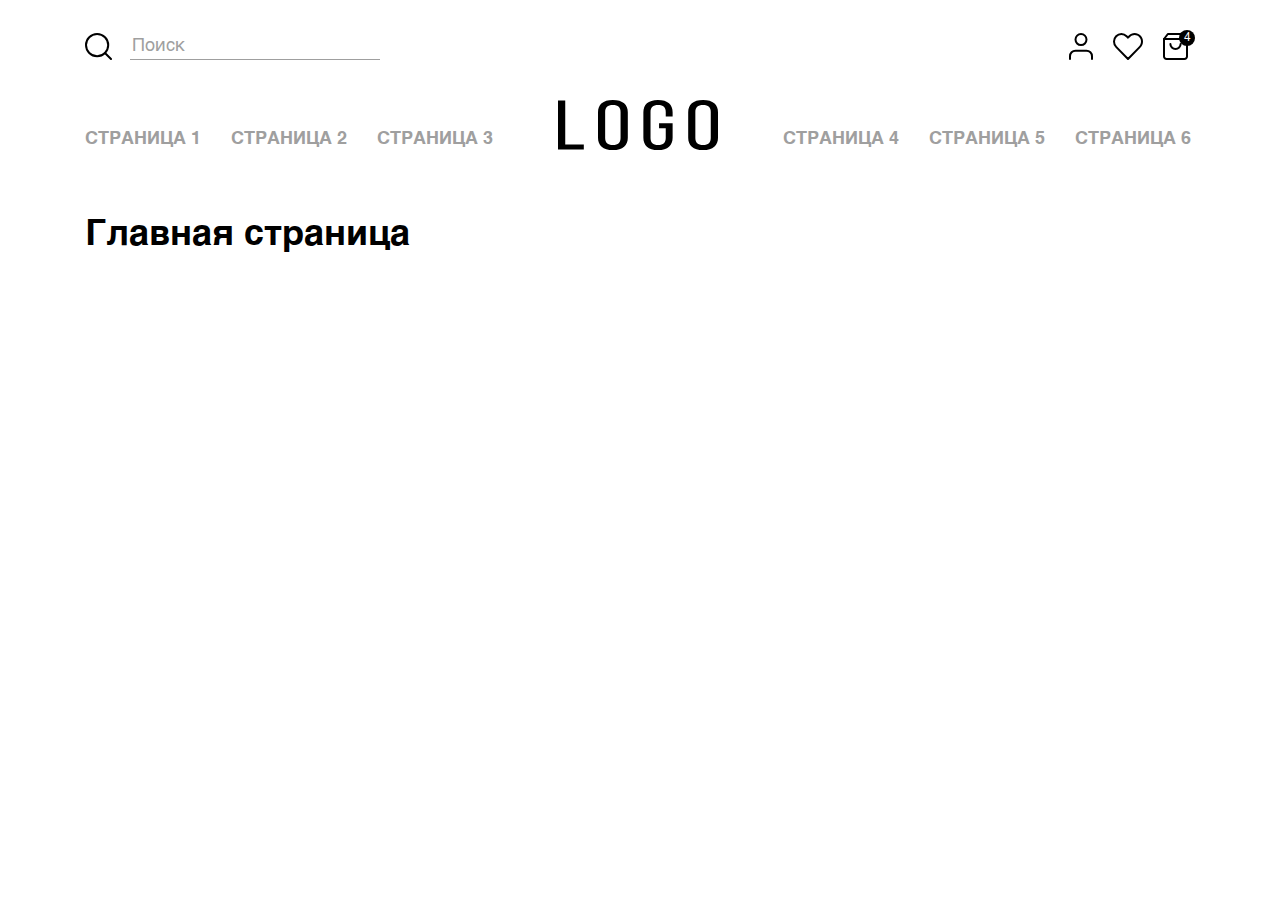
<file: index.html>
<!DOCTYPE html>
<html lang="ru">

<head>
  <meta charset="UTF-8">
  <meta name="viewport" content="width=device-width, initial-scale=1.0">
  <meta http-equiv="X-UA-Compatible" content="ie=edge">
  <meta name="description" content="Project Name - тестовое задание">
  <link rel="preload" href="fonts/Helvetica.woff2" as="font" crossorigin="anonymous">
  <link rel="preload" href="fonts/Helvetica-Bold.woff2" as="font" crossorigin="anonymous">
  <link rel="stylesheet" href="css/style.min.css">
  <title>ProjectName — Главная</title>
</head>

<body>
  <div style="display: none;">
    <svg xmlns="http://www.w3.org/2000/svg" xmlns:xlink="http://www.w3.org/1999/xlink">
      <symbol id="icon-auth" viewBox="0 0 24 27">
        <path d="M23 26V23.2222C23 21.7488 22.4205 20.3357 21.3891 19.2939C20.3576 18.252 18.9587 17.6667 17.5 17.6667H6.5C5.04131 17.6667 3.64236 18.252 2.61091 19.2939C1.57946 20.3357 1 21.7488 1 23.2222V26" stroke="currentColor" stroke-width="2" stroke-linecap="round" stroke-linejoin="round" fill="none" />
        <path d="M12 12.1111C15.0376 12.1111 17.5 9.6238 17.5 6.55556C17.5 3.48731 15.0376 1 12 1C8.96243 1 6.5 3.48731 6.5 6.55556C6.5 9.6238 8.96243 12.1111 12 12.1111Z" stroke="currentColor" stroke-width="2" stroke-linecap="round" stroke-linejoin="round" fill="none" />
      </symbol>
      <symbol id="icon-basket" viewBox="0 0 32 30">
        <path d="M4.83333 4L1 9V26.5C1 27.163 1.26925 27.7989 1.7485 28.2678C2.22776 28.7366 2.87778 29 3.55556 29H21.4444C22.1222 29 22.7722 28.7366 23.2515 28.2678C23.7308 27.7989 24 27.163 24 26.5V9L20.1667 4H4.83333Z" stroke="currentColor" stroke-width="2" stroke-linecap="round" stroke-linejoin="round" fill="none" />
        <path d="M1 9H24" stroke="currentColor" stroke-width="2" stroke-linecap="round" stroke-linejoin="round" fill="none" />
        <path d="M17.6111 14C17.6111 15.3261 17.0726 16.5979 16.1141 17.5355C15.1556 18.4732 13.8556 19 12.5 19C11.1445 19 9.84444 18.4732 8.88593 17.5355C7.92741 16.5979 7.38892 15.3261 7.38892 14" stroke="currentColor" stroke-width="2" stroke-linecap="round" stroke-linejoin="round" fill="none" />
      </symbol>
      <symbol id="icon-burger" viewBox="0 0 28 22">
        <line y1="1" x2="28" y2="1" stroke="black" stroke-width="2" />
        <line y1="11" x2="28" y2="11" stroke="black" stroke-width="2" />
        <line y1="21" x2="28" y2="21" stroke="black" stroke-width="2" />
      </symbol>
      <symbol id="icon-close" viewBox="0 0 20 20">
        <path d="M.293 18.291a1 1 0 101.414 1.414L10 11.413l8.292 8.292a1 1 0 101.414-1.414l-8.292-8.292 8.292-8.292A1 1 0 1018.291.293L9.999 8.585 1.707.293A1 1 0 10.293 1.707L8.585 10 .293 18.291z" />
      </symbol>
      <symbol id="icon-favorites" viewBox="0 0 30 27">
        <path d="M26.8409 3.21018C26.1568 2.50949 25.3445 1.95365 24.4504 1.57442C23.5563 1.19519 22.598 1 21.6302 1C20.6625 1 19.7042 1.19519 18.8101 1.57442C17.916 1.95365 17.1037 2.50949 16.4195 3.21018L14.9996 4.66368L13.5798 3.21018C12.1978 1.7955 10.3234 1.00073 8.36905 1.00073C6.41466 1.00073 4.54031 1.7955 3.15835 3.21018C1.77638 4.62487 1 6.54359 1 8.54426C1 10.5449 1.77638 12.4637 3.15835 13.8783L4.57823 15.3318L14.9996 26L25.4211 15.3318L26.8409 13.8783C27.5254 13.178 28.0684 12.3464 28.4389 11.4312C28.8093 10.5159 29 9.53496 29 8.54426C29 7.55356 28.8093 6.57258 28.4389 5.65734C28.0684 4.7421 27.5254 3.91054 26.8409 3.21018V3.21018Z" stroke="currentColor" stroke-width="2" stroke-linecap="round" stroke-linejoin="round" fill="none" />
      </symbol>
      <symbol id="icon-logo-mob" viewBox="0 0 77 24">
        <path d="M0 23.7647V0.235293H3.48497V21.3782H12.4208V23.7647H0Z" fill="black" />
        <path d="M19.2529 5.91597C19.2529 4.10084 19.8337 2.66667 20.9954 1.61344C22.1868 0.537815 23.9889 0 26.4015 0C28.8142 0 30.6163 0.537815 31.8077 1.61344C32.9992 2.66667 33.5949 4.10084 33.5949 5.91597V18.084C33.5949 19.8768 32.9992 21.3109 31.8077 22.3866C30.6163 23.4622 28.8142 24 26.4015 24C23.9889 24 22.1868 23.4622 20.9954 22.3866C19.8337 21.3109 19.2529 19.8768 19.2529 18.084V5.91597ZM22.6932 18.2185C22.6932 19.2941 22.991 20.1345 23.5868 20.7395C24.2123 21.3221 25.1505 21.6134 26.4015 21.6134C27.6823 21.6134 28.6206 21.3221 29.2163 20.7395C29.8121 20.1345 30.1099 19.2941 30.1099 18.2185V5.78151C30.1099 4.70588 29.8121 3.87675 29.2163 3.29412C28.6206 2.68907 27.6823 2.38655 26.4015 2.38655C25.1505 2.38655 24.2123 2.68907 23.5868 3.29412C22.991 3.87675 22.6932 4.70588 22.6932 5.78151V18.2185Z" fill="black" />
        <path d="M48.101 0C50.5136 0 52.2859 0.537815 53.4178 1.61344C54.5794 2.68908 55.1603 4.12325 55.1603 5.91597V7.93277H51.854V5.78151C51.854 4.70588 51.5561 3.87675 50.9604 3.29412C50.3945 2.68907 49.4711 2.38655 48.1903 2.38655C46.9393 2.38655 46.0159 2.68907 45.4202 3.29412C44.8245 3.87675 44.5266 4.70588 44.5266 5.78151V18.2185C44.5266 19.2941 44.8245 20.1345 45.4202 20.7395C46.0159 21.3221 46.9393 21.6134 48.1903 21.6134C49.4711 21.6134 50.3945 21.3221 50.9604 20.7395C51.5561 20.1345 51.854 19.2941 51.854 18.2185V13.5126H48.6371V11.1597H55.1603V18.084C55.1603 19.8768 54.5794 21.3109 53.4178 22.3866C52.2859 23.4622 50.5136 24 48.101 24C45.7181 24 43.9458 23.4622 42.7841 22.3866C41.6523 21.3109 41.0863 19.8768 41.0863 18.084V5.91597C41.0863 5.01961 41.2204 4.21288 41.4884 3.4958C41.7863 2.7563 42.2182 2.12885 42.7841 1.61344C43.3799 1.09804 44.1096 0.705882 44.9734 0.436975C45.867 0.145658 46.9095 0 48.101 0Z" fill="black" />
        <path d="M62.658 5.91597C62.658 4.10084 63.2388 2.66667 64.4005 1.61344C65.5919 0.537815 67.394 0 69.8066 0C72.2193 0 74.0214 0.537815 75.2128 1.61344C76.4043 2.66667 77 4.10084 77 5.91597V18.084C77 19.8768 76.4043 21.3109 75.2128 22.3866C74.0214 23.4622 72.2193 24 69.8066 24C67.394 24 65.5919 23.4622 64.4005 22.3866C63.2388 21.3109 62.658 19.8768 62.658 18.084V5.91597ZM66.0983 18.2185C66.0983 19.2941 66.3961 20.1345 66.9919 20.7395C67.6174 21.3221 68.5556 21.6134 69.8066 21.6134C71.0875 21.6134 72.0257 21.3221 72.6214 20.7395C73.2172 20.1345 73.515 19.2941 73.515 18.2185V5.78151C73.515 4.70588 73.2172 3.87675 72.6214 3.29412C72.0257 2.68907 71.0875 2.38655 69.8066 2.38655C68.5556 2.38655 67.6174 2.68907 66.9919 3.29412C66.3961 3.87675 66.0983 4.70588 66.0983 5.78151V18.2185Z" fill="black" />
      </symbol>
      <symbol id="icon-logo" viewBox="0 0 160 50">
        <path d="M0 49.5098V0.490194H7.24151V44.5378H25.8095V49.5098H0Z" fill="black" />
        <path d="M40.006 12.3249C40.006 8.54342 41.2129 5.55555 43.6267 3.36134C46.1025 1.12045 49.847 0 54.8603 0C59.8737 0 63.6182 1.12045 66.094 3.36134C68.5697 5.55555 69.8076 8.54342 69.8076 12.3249V37.6751C69.8076 41.4099 68.5697 44.3978 66.094 46.6387C63.6182 48.8796 59.8737 50 54.8603 50C49.847 50 46.1025 48.8796 43.6267 46.6387C41.2129 44.3978 40.006 41.4099 40.006 37.6751V12.3249ZM47.1546 37.9552C47.1546 40.1961 47.7736 41.9468 49.0114 43.2073C50.3112 44.4211 52.2608 45.028 54.8603 45.028C57.5218 45.028 59.4714 44.4211 60.7093 43.2073C61.9471 41.9468 62.5661 40.1961 62.5661 37.9552V12.0448C62.5661 9.80392 61.9471 8.07656 60.7093 6.86274C59.4714 5.60224 57.5218 4.97199 54.8603 4.97199C52.2608 4.97199 50.3112 5.60224 49.0114 6.86274C47.7736 8.07656 47.1546 9.80392 47.1546 12.0448V37.9552Z" fill="black" />
        <path d="M99.95 0C104.963 0 108.646 1.12045 110.998 3.36134C113.412 5.60224 114.619 8.5901 114.619 12.3249V16.5266H107.749V12.0448C107.749 9.80392 107.13 8.07656 105.892 6.86274C104.716 5.60224 102.797 4.97199 100.136 4.97199C97.5362 4.97199 95.6175 5.60224 94.3796 6.86274C93.1418 8.07656 92.5229 9.80392 92.5229 12.0448V37.9552C92.5229 40.1961 93.1418 41.9468 94.3796 43.2073C95.6175 44.4211 97.5362 45.028 100.136 45.028C102.797 45.028 104.716 44.4211 105.892 43.2073C107.13 41.9468 107.749 40.1961 107.749 37.9552V28.1513H101.064V23.2493H114.619V37.6751C114.619 41.4099 113.412 44.3978 110.998 46.6387C108.646 48.8796 104.963 50 99.95 50C94.9986 50 91.3159 48.8796 88.9021 46.6387C86.5502 44.3978 85.3742 41.4099 85.3742 37.6751V12.3249C85.3742 10.4575 85.6527 8.77684 86.2097 7.28291C86.8287 5.7423 87.7261 4.43511 88.9021 3.36134C90.14 2.28758 91.6564 1.47059 93.4513 0.910365C95.3081 0.303455 97.4743 0 99.95 0Z" fill="black" />
        <path d="M130.198 12.3249C130.198 8.54342 131.405 5.55555 133.819 3.36134C136.295 1.12045 140.039 0 145.053 0C150.066 0 153.811 1.12045 156.286 3.36134C158.762 5.55555 160 8.54342 160 12.3249V37.6751C160 41.4099 158.762 44.3978 156.286 46.6387C153.811 48.8796 150.066 50 145.053 50C140.039 50 136.295 48.8796 133.819 46.6387C131.405 44.3978 130.198 41.4099 130.198 37.6751V12.3249ZM137.347 37.9552C137.347 40.1961 137.966 41.9468 139.204 43.2073C140.504 44.4211 142.453 45.028 145.053 45.028C147.714 45.028 149.664 44.4211 150.902 43.2073C152.14 41.9468 152.758 40.1961 152.758 37.9552V12.0448C152.758 9.80392 152.14 8.07656 150.902 6.86274C149.664 5.60224 147.714 4.97199 145.053 4.97199C142.453 4.97199 140.504 5.60224 139.204 6.86274C137.966 8.07656 137.347 9.80392 137.347 12.0448V37.9552Z" fill="black" />
      </symbol>
      <symbol id="icon-minus" viewBox="0 0 16 2">
        <line y1="1" x2="16" y2="1" stroke="black" stroke-width="2" />
      </symbol>
      <symbol id="icon-plus" viewBox="0 0 16 16">
        <line y1="8" x2="16" y2="8" stroke="black" stroke-width="2" />
        <line x1="8" y1="16" x2="8" stroke="black" stroke-width="2" />
      </symbol>
      <symbol id="icon-search" viewBox="0 0 27 27">
        <path d="M12.1111 23.2222C18.2476 23.2222 23.2222 18.2476 23.2222 12.1111C23.2222 5.97461 18.2476 1 12.1111 1C5.97461 1 1 5.97461 1 12.1111C1 18.2476 5.97461 23.2222 12.1111 23.2222Z" stroke="black" stroke-width="2" stroke-linecap="round" stroke-linejoin="round" fill="none" />
        <path d="M25.9997 26L19.958 19.9584" stroke="black" stroke-width="2" stroke-linecap="round" stroke-linejoin="round" />
      </symbol>
      <symbol id="icon-select" viewBox="0 0 16 9">
        <path d="M14.6667 1L8.00002 7.66667L1.33335 0.999999" stroke="black" fill="none" />
      </symbol>
    </svg>
  </div>
  <div class="wrapper">
    <header class="header">
      <div class="container">
        <div class="header__wrapper">
          <div class="header__top">
            <div class="search is-closed">
              <button class="button button--empty search__toggle" type="button" aria-label="Переключатель отображения поиска">
                <svg class="search__icon-open" width="27" height="27" aria-hidden="true">
                  <use xlink:href="#icon-search"></use>
                </svg>
                <svg class="search__icon-close" width="20" height="20" aria-hidden="true">
                  <use xlink:href="#icon-close"></use>
                </svg>
              </button>
              <form class="form-search" method="get" action="#">
                <label for="searching" aria-label="Поиск">
                  <svg class="form-search__icon" width="27" height="27">
                    <use xlink:href="#icon-search"></use>
                  </svg>
                </label>
                <input type="search" id="searching" name="searching" placeholder="Поиск">
              </form>
            </div>
            <span class="header__logo header__logo--mobile">
              <svg class="header__logo-icon" width="77" height="24">
                <use xlink:href="#icon-logo-mob"></use>
              </svg>
            </span>
            <ul class="user-menu">
              <li class="user-menu__item user-menu__item--mobile">
                <a class="user-menu__link links links--black">
                  <svg width="24" height="27">
                    <use xlink:href="#icon-auth"></use>
                  </svg>
                </a>
              </li>
              <li class="user-menu__item">
                <a class="user-menu__link user-menu__link-favorites links links--black">
                  <svg width="30" height="27">
                    <use xlink:href="#icon-favorites"></use>
                  </svg>
                </a>
              </li>
              <li class="user-menu__item">
                <a class="user-menu__link user-menu__link-basket links links--black" href="basket.html">
                  <svg width="32" height="30">
                    <use xlink:href="#icon-basket"></use>
                  </svg>
                  <span class="user-menu__count">4</span>
                </a>
              </li>
            </ul>
          </div>
          <nav class="main-nav is-closed">
            <button class="button button--empty main-nav__toggle" type="button" aria-label="Переключатель отображения меню">
              <svg class="main-nav__icon-open" width="28" height="22" aria-hidden="true">
                <use xlink:href="#icon-burger"></use>
              </svg>
              <svg class="main-nav__icon-close" width="20" height="20" aria-hidden="true">
                <use xlink:href="#icon-close"></use>
              </svg>
            </button>
            <ul class="main-nav__list">
              <li class="main-nav__item">
                <a class="links" href="#">Страница 1</a>
              </li>
              <li class="main-nav__item">
                <a class="links" href="#">Страница 2</a>
              </li>
              <li class="main-nav__item">
                <a class="links" href="#">Страница 3</a>
              </li>
              <li class="main-nav__item main-nav__item--logo">
                <span class="header__logo header__logo--desctop">
                  <svg width="160" height="50">
                    <use xlink:href="#icon-logo"></use>
                  </svg>
                </span>
              </li>
              <li class="main-nav__item">
                <a class="links" href="#">Страница 4</a>
              </li>
              <li class="main-nav__item">
                <a class="links" href="#">Страница 5</a>
              </li>
              <li class="main-nav__item">
                <a class="links" href="#">Страница 6</a>
              </li>
            </ul>
          </nav>
        </div>
      </div>
    </header>
    <main>
      <div class="container">
        <h1>Главная страница</h1>
      </div>
    </main>
    <footer class="footer">
      <div class="container"></div>
    </footer>
  </div>
  <script src="js/vendor.min.js"></script>
  <script src="js/main.min.js"></script>
</body>

</html>
</file>
<file: css/style.min.css>
/*! normalize.css v8.0.1 | MIT License | github.com/necolas/normalize.css */
html{-webkit-text-size-adjust:100%}details,img,main{display:block}h1{font-size:2em;margin:.67em 0}hr{-webkit-box-sizing:content-box;box-sizing:content-box;height:0;overflow:visible}code,kbd,pre,samp{font-family:monospace,monospace;font-size:1em}a{background-color:transparent;color:#000;text-decoration:none}abbr[title]{border-bottom:none;-webkit-text-decoration:underline dotted;text-decoration:underline dotted}b,strong{font-weight:bolder}small{font-size:80%}sub,sup{font-size:75%;line-height:0;position:relative;vertical-align:baseline}sub{bottom:-.25em}sup{top:-.5em}img{border-style:none;max-width:100%;height:auto}button,input,optgroup,select,textarea{font-family:inherit;font-size:100%;line-height:1.15;margin:0}button,input{overflow:visible}button,select{text-transform:none}[type=button]::-moz-focus-inner,[type=reset]::-moz-focus-inner,[type=submit]::-moz-focus-inner,button::-moz-focus-inner{border-style:none;padding:0}[type=button]:-moz-focusring,[type=reset]:-moz-focusring,[type=submit]:-moz-focusring,button:-moz-focusring{outline:1px dotted ButtonText}fieldset{padding:.35em .75em .625em}legend{color:inherit;display:table;max-width:100%;white-space:normal}progress{vertical-align:baseline}textarea{overflow:auto}[type=checkbox],[type=radio],legend{-webkit-box-sizing:border-box;box-sizing:border-box;padding:0}[type=number]::-webkit-inner-spin-button,[type=number]::-webkit-outer-spin-button{height:auto}[type=search]{-webkit-appearance:textfield;outline-offset:-2px}[type=search]::-webkit-search-decoration{-webkit-appearance:none}::-webkit-file-upload-button{-webkit-appearance:button;font:inherit}summary{display:list-item}[hidden],template{display:none}*,::after,::before{-webkit-box-sizing:border-box;box-sizing:border-box}body,html{margin:0;padding:0;min-height:100vh}html{font-style:normal;font-weight:400;font-size:18px;line-height:21px;-webkit-font-feature-settings:'tnum' on,'lnum' on;font-feature-settings:'tnum' on,'lnum' on;font-family:Helvetica,Arial,sans-serif;color:#000}body{width:100%;height:100%;min-width:320px;background-color:#fff}input:-webkit-autofill{-webkit-box-shadow:inset 0 0 0 1000px #fff;box-shadow:inset 0 0 0 1000px #fff;-webkit-text-fill-color:#000}input,select{border-radius:0}input::-webkit-input-placeholder{opacity:1}input::-moz-placeholder{opacity:1}input:-ms-input-placeholder,input::-ms-input-placeholder{opacity:1}input::placeholder{opacity:1}input:invalid{-webkit-box-shadow:none;box-shadow:none}input::-ms-clear,input::-ms-reveal{display:none}input[type=search]::-webkit-search-cancel-button,input[type=search]::-webkit-search-decoration,input[type=search]::-webkit-search-results-button,input[type=search]::-webkit-search-results-decoration{-webkit-appearance:none;appearance:none}input::-webkit-inner-spin-button,input::-webkit-outer-spin-button{margin:0;-webkit-appearance:none;appearance:none}input:matches([type=email],[type=number],[type=password],[type=search],[type=tel],[type=text],[type=url]),select,textarea{-webkit-appearance:none;-moz-appearance:none;appearance:none}[type=button],[type=reset],[type=submit],button{-webkit-appearance:none;-moz-appearance:none;appearance:none}.visually-hidden:not(:focus):not(:active),input[type=checkbox].visually-hidden,input[type=radio].visually-hidden,input[type=text].visually-hidden{position:absolute;width:1px;height:1px;margin:-1px;border:0;padding:0;white-space:nowrap;-webkit-clip-path:inset(100%);clip-path:inset(100%);clip:rect(0 0 0 0);overflow:hidden}.container{width:100%;max-width:1190px;margin:0 auto;padding:0 40px}@font-face{font-style:normal;font-weight:400;font-family:"Helvetica";font-display:swap;src:local("Helvetica"),url(../fonts/Helvetica.woff2) format("woff2"),url(../fonts/Helvetica.woff) format("woff")}@font-face{font-style:normal;font-weight:700;font-family:"Helvetica";font-display:swap;src:local("Helvetica"),url(../fonts/Helvetica-Bold.woff2) format("woff2"),url(../fonts/Helvetica-Bold.woff) format("woff")}.main-nav__list,.wrapper{display:-webkit-box;display:-ms-flexbox;display:flex}.wrapper{position:relative;-webkit-box-orient:vertical;-webkit-box-direction:normal;-ms-flex-direction:column;flex-direction:column;min-height:100vh;min-height:calc(100*var(--vh, 1vh))}.wrapper .footer,.wrapper .header{-ms-flex-negative:0;flex-shrink:0}.wrapper main{-webkit-box-flex:1;-ms-flex-positive:1;flex-grow:1}.main-nav__list{margin:0;padding:0;list-style:none;-ms-flex-wrap:wrap;flex-wrap:wrap}.main-nav__item{-ms-flex-item-align:end;align-self:flex-end;margin-right:30px;font-family:Helvetica,Arial,sans-serif;font-style:normal;font-weight:700;text-transform:uppercase}.main-nav__item--logo{margin-right:65px;margin-left:35px}.main-nav__item:last-child{margin-right:0}.main-nav__link{color:#9f9f9f}.main-nav .main-nav__toggle{display:none}.header{padding-top:12px;padding-bottom:51px}.header__wrapper{position:relative;display:-webkit-box;display:-ms-flexbox;display:flex;-webkit-box-orient:vertical;-webkit-box-direction:normal;-ms-flex-direction:column;flex-direction:column}.header__logo svg{width:160px;height:50px}.basket__input-label.is-invalid-address.is-invalid-address.is-fielld input~.basket__input-placeholder,.basket__input-label.is-invalid-address.is-invalid-address.is-fielld textarea~.basket__input-placeholder,.basket__input-label.is-invalid-address.is-invalid.is-fielld input~.basket__input-placeholder,.basket__input-label.is-invalid-address.is-invalid.is-fielld textarea~.basket__input-placeholder,.basket__input-label.is-invalid.is-invalid-address.is-fielld input~.basket__input-placeholder,.basket__input-label.is-invalid.is-invalid-address.is-fielld textarea~.basket__input-placeholder,.basket__input-label.is-invalid.is-invalid.is-fielld input~.basket__input-placeholder,.basket__input-label.is-invalid.is-invalid.is-fielld textarea~.basket__input-placeholder,.header__logo--mobile{display:none}.header__logo--desctop,.header__top,.user-menu{display:-webkit-box;display:-ms-flexbox;display:flex}.header__top{width:100%;margin-bottom:40px}.user-menu{padding:0;list-style:none;-webkit-box-align:end;-ms-flex-align:end;align-items:flex-end;margin:0 0 0 auto}.user-menu__item{position:relative;margin-right:20px}.user-menu__item:last-child{margin-right:0}.breadcrumbs,.user-menu__count,.user-menu__link{display:-webkit-box;display:-ms-flexbox;display:flex}.user-menu__count{-webkit-box-align:center;-ms-flex-align:center;align-items:center;-webkit-box-pack:center;-ms-flex-pack:center;justify-content:center;position:absolute;width:16px;height:16px;top:0;right:0;background-color:#000;color:#fff;border-radius:50%;font-size:12px;line-height:14px}.breadcrumbs{padding:0;margin:0 0 50px;list-style:none}.breadcrumbs__item{position:relative;margin-right:26px;color:#9f9f9f}.breadcrumbs__item::after{position:absolute;content:'/';top:0;right:0;margin-right:-16px;color:#9f9f9f}.breadcrumbs__item-current{margin-right:0;color:#000}.breadcrumbs__item-current::after{position:absolute;content:none}.button{display:-webkit-inline-box;display:-ms-inline-flexbox;display:inline-flex;-webkit-box-pack:center;-ms-flex-pack:center;justify-content:center;-webkit-box-align:center;-ms-flex-align:center;align-items:center;margin:0;padding:10px 5px;font-family:Helvetica,Arial,sans-serif;font-weight:700;font-size:20px;line-height:22px;color:#000;background-color:#fff;cursor:pointer;border:1px solid #000}.button:hover{color:#fff;background-color:#000}.button:disabled{opacity:.4;pointer-events:none}.button--width100{width:100%}.button--padding-23-0{padding-top:23px;padding-bottom:23px}.button--empty{padding:0;border:0;background-color:transparent;cursor:pointer}.button:focus{color:currentColor;background-color:transparent}.title{width:100%;margin:0;color:inherit}.title--h1{font-weight:700;font-size:40px;line-height:46px}.title--h2,.title--h3{font-weight:700;font-size:28px;line-height:32px}.title--h3{font-size:20px;line-height:23px}.products__title{margin-bottom:30px}.products__list{margin:0 0 23px;padding:0;list-style:none;display:-webkit-box;display:-ms-flexbox;display:flex;-webkit-box-orient:vertical;-webkit-box-direction:normal;-ms-flex-direction:column;flex-direction:column}.products__item{display:-ms-grid;display:grid;-ms-grid-rows:auto auto;grid-template:'img title price' 'img description price' 'img count delete';-ms-grid-columns:150px 20px minmax(150px,1fr) 20px minmax(150px,1fr);grid-template-columns:150px minmax(150px,1fr) minmax(150px,1fr);grid-column-gap:20px;grid-template-rows:auto 1fr auto;margin-bottom:50px;position:relative}.products__item::after{position:absolute;content:"";left:0;bottom:0;margin-bottom:-25px;width:100%;height:1px;background-color:#dedede}.products__item:last-child{margin-bottom:0}.products__item:last-child::after{content:none}.products__img{-ms-grid-row:1;-ms-grid-row-span:3;-ms-grid-column:1;grid-area:img;width:150px;height:150px}.products__subtitle{-ms-grid-row:1;-ms-grid-column:3;grid-area:title}.products__description{-ms-grid-row:2;-ms-grid-column:3;grid-area:description;max-width:150px;margin-top:10px;margin-bottom:20px;font-size:16px;line-height:120%;color:#9f9f9f}.products__count{-ms-grid-row:3;-ms-grid-column:3;grid-area:count;-ms-grid-row-align:end;align-self:end;-ms-grid-column-align:start;justify-self:start;font-weight:700;font-size:20px;line-height:22px}.products__btn-del,.products__price{-ms-grid-column:5;-ms-grid-column-align:end;justify-self:end}.products__price{-ms-grid-row-span:2;font-weight:700;-ms-grid-row:1;grid-area:price;-ms-grid-row-align:start;align-self:start;margin-right:34px;font-size:20px;line-height:23px}.products__btn-del{-ms-grid-row:3;grid-area:delete;-ms-grid-row-align:end;align-self:end;margin-right:29px;font-size:14px;line-height:16px}.products__result{font-weight:700;font-size:26px;line-height:30px}.links{border:0;border-radius:0;background-color:transparent;color:#9f9f9f;cursor:pointer}.links--underline{text-decoration:underline;-webkit-text-decoration-skip-ink:none;text-decoration-skip-ink:none}.links--uppercase{text-transform:uppercase}.links:focus,.links:hover{color:#000}.links:disabled{opacity:.4;pointer-events:none}.links--black{color:#000}.links--black:focus,.links--black:hover{color:rgba(0,0,0,.5)}.basket{margin-bottom:70px}.basket__authorization{margin-bottom:30px;font-size:16px;line-height:120%}.basket__form-wrapper{display:-ms-grid;display:grid;-ms-grid-columns:minmax(265px,1fr) minmax(265px,1fr) minmax(350px,2fr);grid-template-columns:minmax(265px,1fr) minmax(265px,1fr) minmax(350px,2fr);-ms-grid-rows:(45px)[5];grid-template-rows:repeat(5,45px);grid-row-gap:21px}.basket__title{margin-bottom:15px}.basket__form .error{color:#d80909}.basket__fieldset{position:relative;display:-webkit-box;display:-ms-flexbox;display:flex;padding:0;border:0;margin:0 50px 0 0}.basket__fieldset:nth-child(1){-ms-grid-column:1;grid-column-start:1;-ms-grid-column-span:2;grid-column-end:3}.basket__fieldset:nth-child(2),.basket__fieldset:nth-child(3){-ms-grid-column:1;grid-column-start:1;-ms-grid-column-span:1;grid-column-end:2}.basket__fieldset:nth-child(4){-ms-grid-column:2;grid-column-start:2;-ms-grid-column-span:1;grid-column-end:3}.basket__fieldset:nth-child(5),.basket__fieldset:nth-child(6),.basket__fieldset:nth-child(7){-ms-grid-column:1;grid-column-start:1;-ms-grid-column-span:2;grid-column-end:3}.basket__fieldset-name{margin-right:42px}.basket__fieldset-phone{margin-left:-7px}.basket__input-label{display:-webkit-box;display:-ms-flexbox;display:flex;-webkit-box-align:stretch;-ms-flex-align:stretch;align-items:stretch;-webkit-box-flex:1;-ms-flex-positive:1;flex-grow:1;position:relative;margin:0;width:100%;height:100%;padding:0 0 8px;border-bottom:1px solid #9f9f9f}.basket__input-label.is-fielld input~.basket__input-placeholder,.basket__input-label.is-fielld textarea~.basket__input-placeholder{display:block;top:0;font-size:12px;line-height:14px}.basket__input-label.is-invalid,.basket__input-label.is-invalid-address{border-color:#d80909}.basket__input-label.is-invalid input,.basket__input-label.is-invalid textarea,.basket__input-label.is-invalid-address input,.basket__input-label.is-invalid-address textarea{color:#d80909;border-color:#d80909}.basket__input-label.is-invalid input~.basket__input-placeholder,.basket__input-label.is-invalid textarea~.basket__input-placeholder,.basket__input-label.is-invalid-address input~.basket__input-placeholder,.basket__input-label.is-invalid-address textarea~.basket__input-placeholder{color:#d80909}.basket__input-label.is-invalid .error,.basket__input-label.is-invalid-address .error{color:#d80909;position:absolute;top:0;font-size:12px;line-height:14px}.basket__input-label.is-invalid input:active~.basket__input-placeholder,.basket__input-label.is-invalid input:focus~.basket__input-placeholder,.basket__input-label.is-invalid textarea:active~.basket__input-placeholder,.basket__input-label.is-invalid textarea:focus~.basket__input-placeholder,.basket__input-label.is-invalid-address input:active~.basket__input-placeholder,.basket__input-label.is-invalid-address input:focus~.basket__input-placeholder,.basket__input-label.is-invalid-address textarea:active~.basket__input-placeholder,.basket__input-label.is-invalid-address textarea:focus~.basket__input-placeholder{display:none}.basket__input-label input{padding:0}.basket__input-label input,.basket__input-label textarea{width:100%;-ms-flex-item-align:end;align-self:flex-end;outline:0;border:0;background-color:#fff;font-size:16px;line-height:120%}.basket__input-label input:active~.basket__input-placeholder,.basket__input-label input:focus~.basket__input-placeholder,.basket__input-label textarea:active~.basket__input-placeholder,.basket__input-label textarea:focus~.basket__input-placeholder{top:0;font-size:12px;line-height:14px}.basket__input-label textarea{padding:0;overflow:hidden;resize:none;vertical-align:bottom;height:22px;min-height:22px;max-height:40px}.basket__input-placeholder{position:absolute;height:-webkit-min-content;height:-moz-min-content;height:min-content;bottom:8px;left:0;font-size:16px;line-height:120%;color:#9f9f9f}.basket__input-error{display:none;position:absolute;top:0;left:0;color:#d80909}.basket__map{height:100%;width:100%}.basket__select{position:absolute;width:100%;top:44px;left:0;z-index:10;background-color:#fff;display:-webkit-box;display:-ms-flexbox;display:flex;-webkit-box-orient:vertical;-webkit-box-direction:normal;-ms-flex-direction:column;flex-direction:column;margin:0;padding:0;border:1px solid #9f9f9f;border-bottom-left-radius:5px;border-bottom-right-radius:5px;overflow:hidden;display:none}.basket__select input{display:none}.basket__select input+.basket__select-option{color:#9f9f9f;padding-left:20px}.basket__select input:focus+.basket__select-option,.basket__select input:hover+.basket__select-option{color:#000}.basket__select input:checked+.basket__select-option{color:#000}.basket__select input:active+.basket__select-option{color:#000}.basket__select input:disabled+.basket__select-option{opacity:.2}.basket__select .basket__select-option{padding-top:10px;padding-bottom:10px}.basket__select .basket__select-option:nth-child(2){padding-top:20px}.basket__select .basket__select-option:last-child{padding-bottom:20px}.basket__select-button,.basket__select.is-visible{display:-webkit-box;display:-ms-flexbox;display:flex}.basket__select-button{position:relative;width:100%;-webkit-box-align:end;-ms-flex-align:end;align-items:flex-end;padding:0 0 8px;border:0;border-bottom:1px solid #9f9f9f;background-color:#fff;color:#9f9f9f;font-size:16px;line-height:120%;text-align:left;cursor:pointer;outline:0}.basket__select-button~.basket__input-placeholder{display:none}.basket__select-button .basket__select-icon svg{width:16px;height:9px}.basket__select-button.is-active,.basket__select-button.is-selected{color:#000}.basket__select-button.is-active .basket__select-icon{-webkit-transform:rotate(180deg);-ms-transform:rotate(180deg);transform:rotate(180deg);margin-top:-4px}.basket__select-button.is-selected~.basket__input-placeholder{display:block;top:0;font-size:12px;line-height:14px}.basket__select-icon{position:absolute;top:50%;-webkit-transform:translateY(-50%);-ms-transform:translateY(-50%);transform:translateY(-50%);right:4px;margin-top:6px;pointer-events:none}.basket__selected-value+label{position:absolute;height:-webkit-min-content;height:-moz-min-content;height:min-content;top:0;left:0;font-size:12px;line-height:14px}.basket__fieldset-select.is-invalid .basket__input-placeholder{display:none}.basket__map-wrapper,.basket__result{display:-webkit-box;display:-ms-flexbox;display:flex}.basket__map-wrapper{-webkit-box-pack:stretch;-ms-flex-pack:stretch;justify-content:stretch;-ms-grid-column:3;grid-column-start:3;-ms-grid-column-span:1;grid-column-end:4;-ms-grid-row:1;grid-row-start:1;-ms-grid-row-span:-2;grid-row-end:-1;margin-top:-109px;height:700px;position:relative}.basket__result{position:absolute;left:0;bottom:0;width:100%;z-index:1;padding:45px 30px;font-weight:700;font-size:40px;line-height:46px;background-color:rgba(0,0,0,.8);color:#fff}.basket__wrapper-products{margin-top:50px;margin-right:50px;-ms-grid-column:1;grid-column-start:1;-ms-grid-column-span:2;grid-column-end:3}.counter,.counter__button-minus,.counter__button-plus{display:-webkit-box;display:-ms-flexbox;display:flex;-webkit-box-align:center;-ms-flex-align:center;align-items:center}.counter{width:114px;-webkit-box-pack:justify;-ms-flex-pack:justify;justify-content:space-between;padding:8px 14px;border:1px solid #000}.counter__button-minus,.counter__button-plus{padding:0;border:0;background-color:transparent;cursor:pointer}.counter__button-minus:focus,.counter__button-minus:hover,.counter__button-plus:focus,.counter__button-plus:hover{-webkit-box-shadow:none;box-shadow:none}.counter__button-minus svg{width:16px;height:2px}.counter__button-plus svg{width:16px;height:16px}.result{display:-webkit-box;display:-ms-flexbox;display:flex;-webkit-box-pack:justify;-ms-flex-pack:justify;justify-content:space-between}.result--mobile,.search.is-closed .search__toggle .search__icon-close,.search.is-closed .search__toggle .search__icon-open{display:none}.form-search,.form-search label{display:-webkit-box;display:-ms-flexbox;display:flex}.form-search label{-webkit-box-align:end;-ms-flex-align:end;align-items:flex-end;margin-right:18px}.form-search label svg{width:27px;height:27px}.form-search input{outline:0;width:250px;border:0;border-bottom:1px solid #9f9f9f;font-family:Helvetica,Arial,sans-serif;font-style:normal;font-weight:400;font-size:18px;line-height:21px;-webkit-font-feature-settings:'tnum' on,'lnum' on;font-feature-settings:'tnum' on,'lnum' on;color:#000;background-color:#fff}.form-search input::-webkit-input-placeholder{color:#9f9f9f}.form-search input::-moz-placeholder{color:#9f9f9f}.form-search input:-ms-input-placeholder,.form-search input::-ms-input-placeholder{color:#9f9f9f}.form-search input::placeholder{color:#9f9f9f}@media (max-width:1279px){.main-nav__list{margin-left:auto;margin-right:auto}.main-nav__item{margin-top:20px}.main-nav__item--logo{margin:0}.header__logo--mobile,.main-nav{display:-webkit-box;display:-ms-flexbox;display:flex}.header__logo--mobile{margin-right:auto;margin-left:auto}.header__logo--desctop{display:none}.header__top{-webkit-box-align:start;-ms-flex-align:start;align-items:flex-start}}@media (max-width:1023px){.container{padding:0 24px}.main-nav__list{margin:0}.main-nav .main-nav__toggle{display:block;position:absolute;top:0;left:0}.main-nav.is-opened .main-nav__list{display:block}.main-nav.is-closed .main-nav__icon-close,.main-nav.is-closed .main-nav__list,.main-nav.is-opened .main-nav__icon-open{display:none}.header{padding-top:20px;padding-bottom:38px}.header__logo--mobile svg{width:77px;height:24px}.header__top{margin-bottom:0}.user-menu{margin:0}.user-menu__item--mobile{display:none}.user-menu__item{margin-right:11px}.user-menu__link-basket svg{width:36px;height:25px;margin-top:-2px}.user-menu__link-favorites svg{width:25px;height:23px}.user-menu__count{top:-4px}.breadcrumbs{margin-bottom:30px}.button--padding-23-0{padding-top:19px;padding-bottom:19px}.title--h1{font-size:30px;line-height:34px}.title--h2{font-size:26px;line-height:30px}.title--h3{font-size:16px;line-height:18px}.products__title{margin-bottom:33px}.products__list{margin-bottom:39px}.products__item::after{margin-bottom:-15px}.products__item{-ms-grid-columns:minmax(80px,1fr) minmax(50px,1fr) minmax(100px,1fr);grid-template-columns:minmax(80px,1fr) minmax(50px,1fr) minmax(100px,1fr);-webkit-box-pack:justify;-ms-flex-pack:justify;justify-content:space-between;grid-gap:normal;margin-bottom:32px}.products__img{width:80px;height:80px}.products__count,.products__price{font-size:16px;line-height:18px}.products__price{margin-right:0}.products__btn-del{padding:0;margin-right:0;font-size:12px;line-height:14px}.products__result{margin-bottom:23px}.basket{margin-bottom:40px}.basket__form-wrapper{display:-webkit-box;display:-ms-flexbox;display:flex;-webkit-box-orient:vertical;-webkit-box-direction:normal;-ms-flex-direction:column;flex-direction:column;grid-row-gap:normal}.basket__fieldset{margin-right:0;margin-bottom:16px}.basket__fieldset:nth-child(7){margin-bottom:0}.basket__fieldset-name{margin-right:0}.basket__fieldset-phone{margin-left:0}.basket__input-label{padding-bottom:4px;height:45px}.basket__input-label input,.basket__input-label textarea{padding:0}.basket__map{margin:0;height:200px}.basket__select-button{height:45px}.basket__map-wrapper{height:200px;margin:0 0 26px}.basket__wrapper-products{margin-right:0;margin-top:43px}.counter{width:81px;padding:8px}.counter__button-minus svg{width:12px;height:2px}.counter__button-plus svg{width:12px;height:12px}.result--mobile{display:-webkit-box;display:-ms-flexbox;display:flex}.form-search,.result--desctop{display:none}.search.is-closed .search__toggle{margin-left:44px}.search.is-closed .search__toggle .search__icon-open{display:block;width:27px;height:27px}}@media (max-width:1023px) and (max-width:1023px){.search.is-closed .search__toggle .search__icon-open{width:22px;height:22px}}@media (max-width:768px){.container{padding:0 16px}.products__description{display:none}}
/*# sourceMappingURL=style.min.css.map */
</file>
